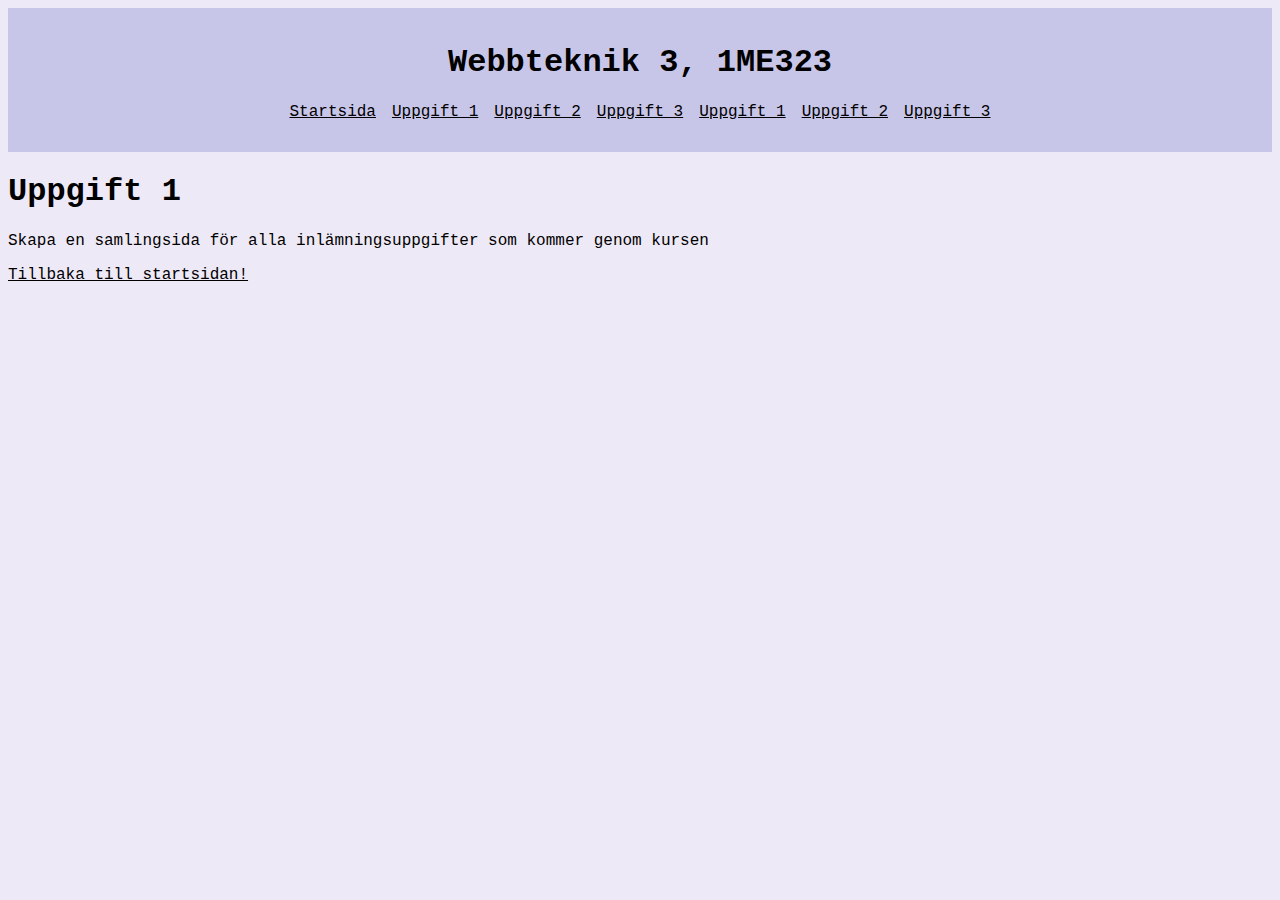
<file: assignment1/index.html>
<!DOCTYPE html>
<html lang="en">
<head>
    <meta charset="UTF-8">
    <meta name="viewport" content="width=device-width, initial-scale=1.0">
    <title>Document</title>
    <link rel="stylesheet" href="../global.css">
    <script type="module" src="main.js"></script>

</head>
<body data-page="assignment1">
    
    <header>
    <h1>Webbteknik 3, 1ME323</h1>
    <nav id="global">
        <ul id="list">
            <li><a href="../index.html">Startsida</a></li>
        </ul>
    </nav>
</header>
    <section id="assignment"></section>
</body>
</html>
</file>
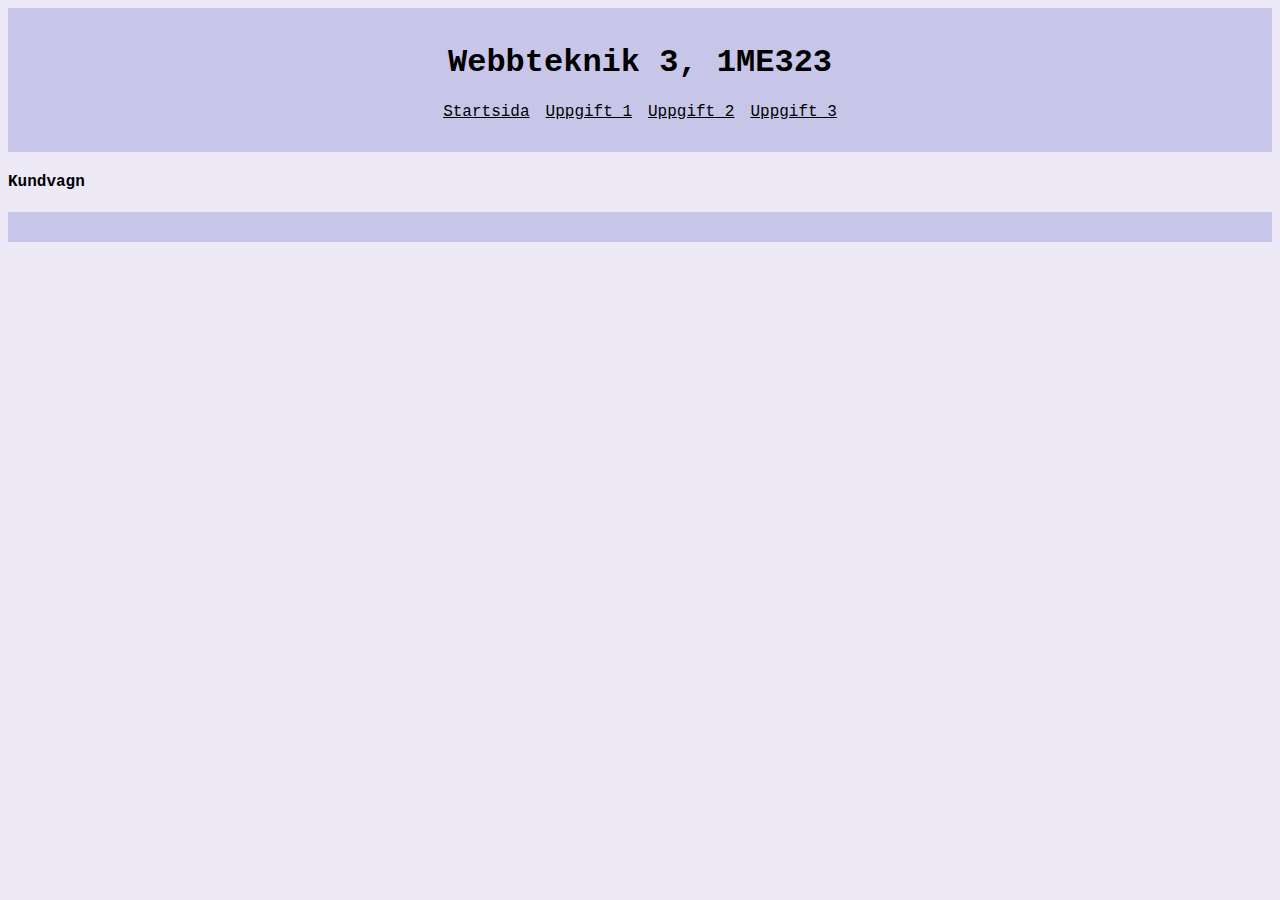
<file: assignment2/index.html>
<!DOCTYPE html>
<html lang="en">
<head>
    <meta charset="UTF-8">
    <meta name="viewport" content="width=device-width, initial-scale=1.0">
    <title>Document</title>
    <link rel="stylesheet" href="../global.css">
    
    <script type="module" src="main.js"></script>
    <script type="module" src="products.js"></script> 
</head>
<body data-page="assignment2">
    <header>
        <h1>Webbteknik 3, 1ME323</h1>
    <nav id="global">
        <ul id="list">
            <li><a href="../index.html">Startsida</a></li>
        </ul>
    </nav>
    </header>
    <main>
    <section id="product"></section>
    <div id="cart">
        <h4>Kundvagn</h4>
    </div>
    </main>
    <footer></footer>
</body>
</html>
</file>
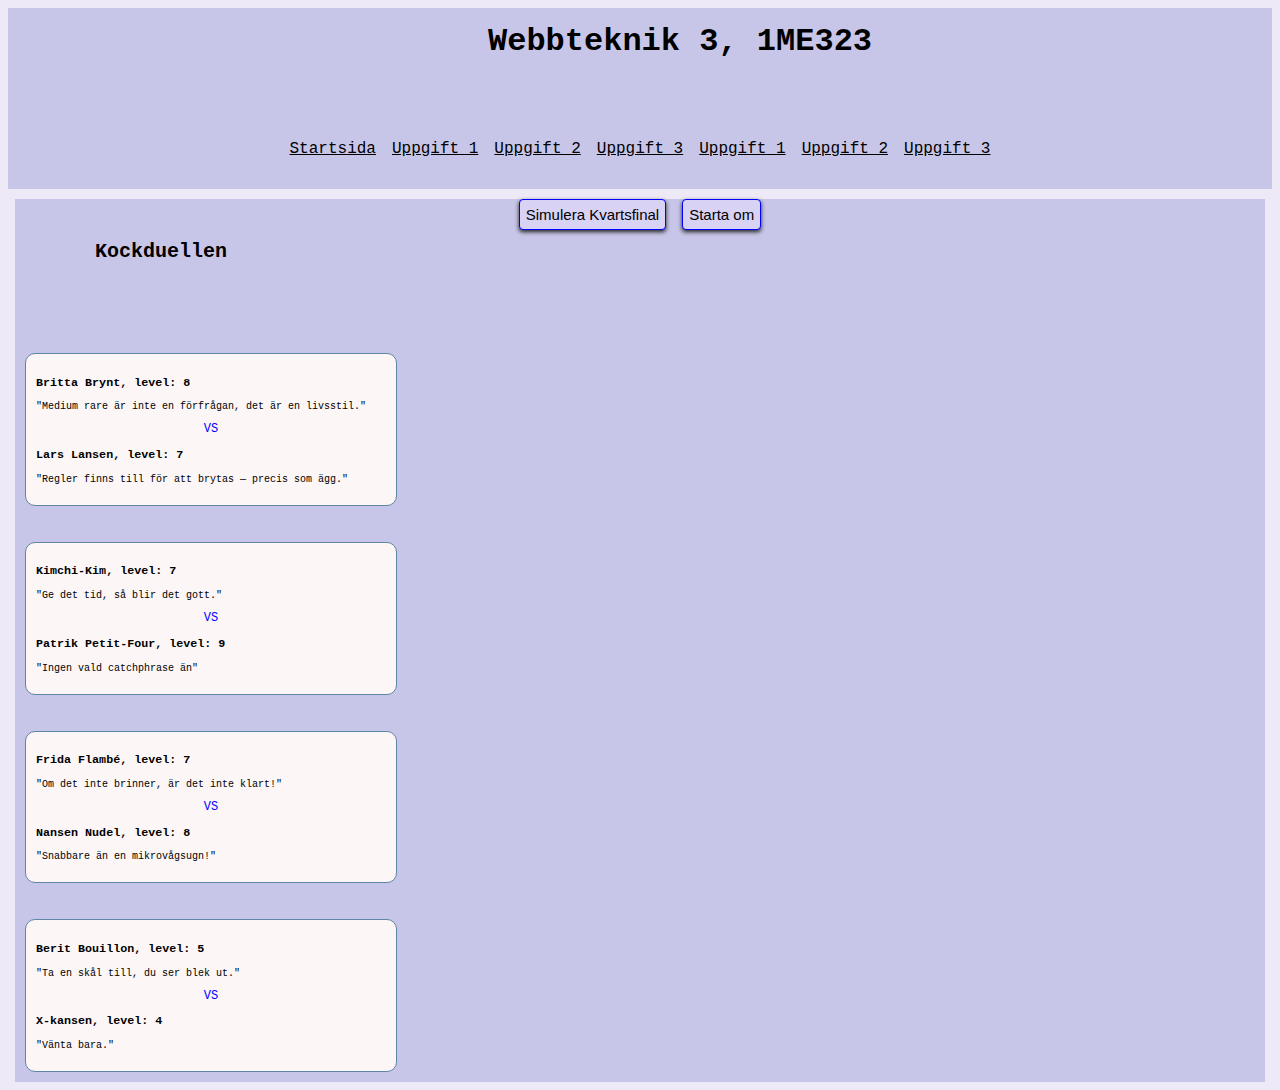
<file: assignment3/index.html>
<!DOCTYPE html>
<html lang="en">
<head>
    <meta charset="UTF-8">
    <meta name="viewport" content="width=device-width, initial-scale=1.0">
    <title>Document</title>
    <link rel="stylesheet" href="style.css">
    <link rel="stylesheet" href="../global.css">
    <script type="module" src="main.js"></script>
</head>
<body data-page="assignment3">
    <header>
        <h1>Webbteknik 3, 1ME323</h1>
        <nav id="global">
            <ul id="list">
                <li><a href="../index.html">Startsida</a></li>
            </ul>
        </nav>
    </header>
    <main>
      <div id="button"><button id="btn">Simulera Kvartsfinal</button>
      <button id="startbtn">Starta om</button></div>
      <h1>Kockduellen</h1>

        <div class="turneringen" id="turneringen"></div>
  
    </main>
</body>
</html>
</file>
<file: global.css>
body {
    background-color: rgb(238, 233, 246);
    font-family: 'Courier New', Courier, monospace;
}
header, footer {
    background-color: rgb(200, 198, 232);
    padding: 15px;
}
header h1 {
    text-align: center;
}
main {
    margin: auto;
    padding: 0;
}
.card {
    background-color: white;
    padding: 15px;
    border: 1px solid black;
    margin: 6px 0 6px 0;
}
a {
    color: black;
}
li.active {
    background-color: rgb(165, 128, 182);
}
#list {
    text-decoration: none;
    display: flex;
    padding: 0;
    list-style: none;
    gap: 1em;
    justify-content: center;
}
#list a:hover {
    transition: 0.3s;
}
</file>
<file: assignment3/style.css>
main {
    font-size: 10px;
    max-width: 1250px;
    background-color: rgb(200, 198, 232);
}
.match {
    border-radius: 10px;
    border: solid rgb(95, 135, 165) 1px;
    background-color: rgb(252, 246, 246);
    width: 350px;
    margin: 10px;
    padding: 10px;
}
.VS {
  text-align: center;
  color: blue;
  font-size: 1.2em;
}
.turneringen {
  display: flex;
  flex-direction: row;
  align-items: stretch;  /* Sträcker ut rundorna vertikalt */
  gap: 2rem;
}
.round {
  display: flex;
  flex-direction: column;
  justify-content: space-around;  /* Matcherna fördelas jämnt i det vertikala utrymmet */
  gap: 1rem;
}
.win {
  background-color: rgb(211, 233, 211);
  border-radius: 15px;
  padding: 1px;
}
#button {
  display: flex;
  justify-content: center;
  gap: 1rem;
  margin: 10px;
}
h2 {
  margin: 0 auto 0 auto;
}
h1 {
  margin: 0 0 80px 80px;
}
button {
  font-size: 15px;
  padding: 6px;
  border: solid 1px blue;
  box-shadow: 0 2px 4px rgb(34, 33, 33);
  border-radius: 4px;
  background-color: rgb(216, 210, 245);
}
</file>
